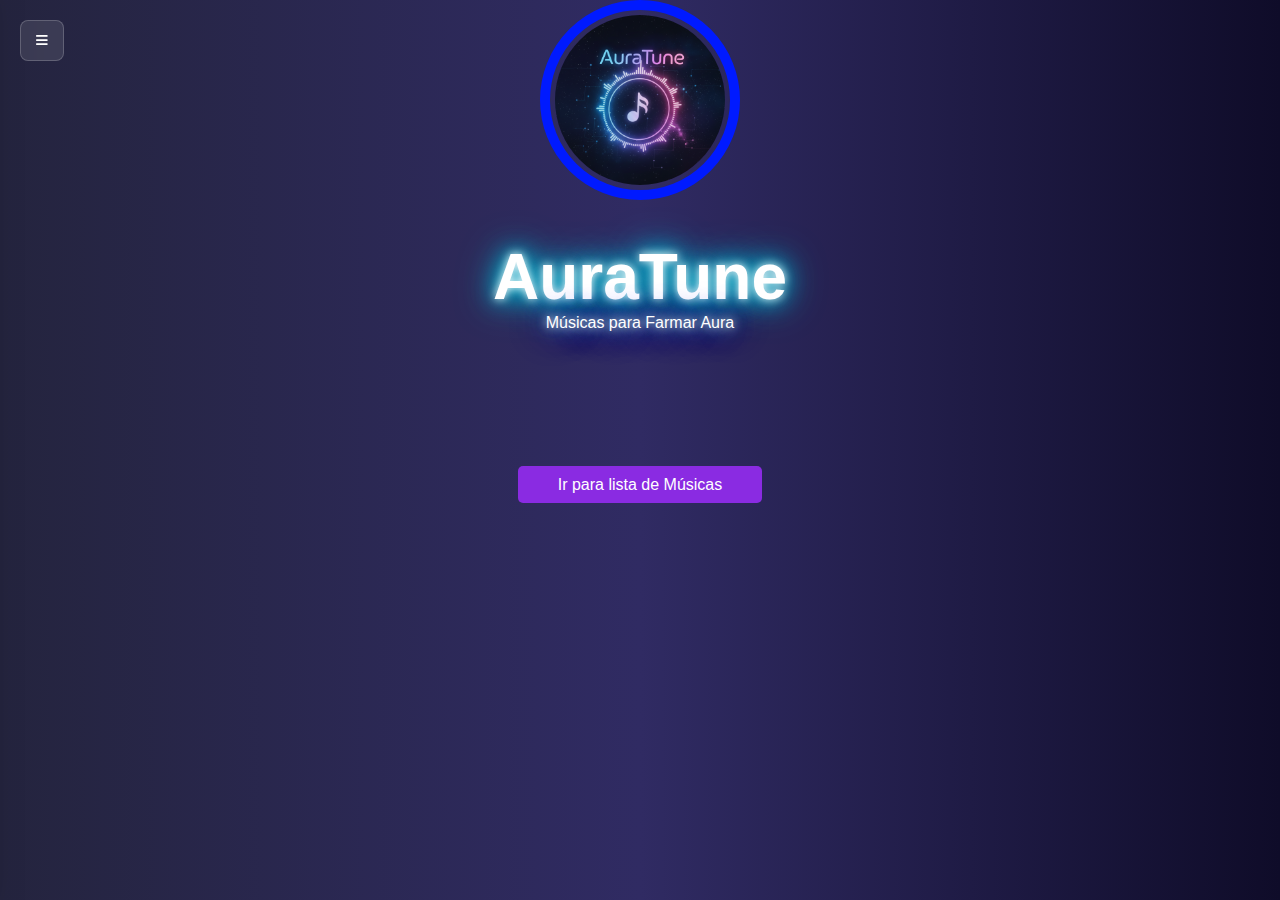
<file: index.html>
<!DOCTYPE html>
<html lang="pt-br">

<head>
    <meta charset="UTF-8">
    <meta name="viewport" content="width=device-width, initial-scale=1.0">
    <title>Menu Lateral Retrátil</title>
    <link rel="stylesheet" href="style.css">
    <link rel="shortcut icon" href="logo.ico" type="image/x-icon">
    <link rel="stylesheet" href="https://cdnjs.cloudflare.com/ajax/libs/font-awesome/6.0.0/css/all.min.css">

    <style>
        * {
            margin: 0;
            padding: 0;
            box-sizing: border-box;
            font-family: 'Segoe UI', sans-serif;
        }

        body {
            background: #0f0c29;
            background: linear-gradient(to right, #24243e, #302b63, #0f0c29);
            height: 100vh;
            overflow: hidden;
        }

        /* Botão de Abrir/Fechar */
        .btn-expandir {
            position: fixed;
            top: 20px;
            left: 20px;
            z-index: 1000;
            background: rgba(255, 255, 255, 0.1);
            border: 1px solid rgba(255, 255, 255, 0.2);
            color: white;
            padding: 12px 15px;
            border-radius: 8px;
            cursor: pointer;
            backdrop-filter: blur(5px);
            transition: 0.3s;
        }

        .btn-expandir:hover {
            background: rgba(0, 212, 255, 0.3);
            box-shadow: 0 0 15px rgba(0, 212, 255, 0.5);
        }

        /* Estrutura do Menu */
        .sidebar {
            position: fixed;
            left: -280px;
            /* Escondido por padrão */
            top: 0;
            width: 250px;
            height: 100%;
            background: rgba(255, 255, 255, 0.05);
            backdrop-filter: blur(15px);
            border-right: 1px solid rgba(255, 255, 255, 0.1);
            padding: 80px 20px 20px 20px;
            transition: all 0.5s cubic-bezier(0.77, 0, 0.175, 1);
            box-shadow: 10px 0 30px rgba(0, 0, 0, 0.5);
            z-index: 999;
        }

        /* Classe que será adicionada via JS */
        .sidebar.aberto {
            left: 0;
        }

        /* Itens do Menu */
        .nav-item {
            text-decoration: none;
            color: rgba(255, 255, 255, 0.7);
            padding: 15px 20px;
            border-radius: 12px;
            display: flex;
            align-items: center;
            gap: 15px;
            font-size: 18px;
            margin-bottom: 10px;
            transition: 0.3s;
            position: relative;
            overflow: hidden;
        }

        .nav-item:hover {
            color: #fff;
            background: rgba(255, 255, 255, 0.1);
            transform: translateX(10px);
        }

        /* Efeito de brilho ao passar o mouse */
        .nav-item::before {
            content: '';
            position: absolute;
            top: 0;
            left: -100%;
            width: 100%;
            height: 100%;
            background: linear-gradient(120deg, transparent, rgba(255, 255, 255, 0.2), transparent);
            transition: 0.6s;
        }

        .nav-item:hover::before {
            left: 100%;
        }

        .nav-item i {
            color: #00d4ff;
            text-shadow: 0 0 5px rgba(0, 212, 255, 0.5);
        }

        /* Overlay para escurecer o fundo quando o menu abrir */
        .overlay {
            position: fixed;
            top: 0;
            left: 0;
            width: 100%;
            height: 100%;
            background: rgba(0, 0, 0, 0.5);
            display: none;
            z-index: 998;
        }

        .overlay.ativo {
            display: block;
        }
    </style>
</head>

<body>
    <div class="logo">
        <img src="logo.png" width="200">
    </div>
    <div class="texto">
        <br><br>
        <h1>AuraTune</h1>
        <p>Músicas para Farmar Aura</p>
    </div>
<br><br><br><br><br><br><br><br>
    <div class="irmusicas">
        <a href="musica.html">Ir para lista de Músicas</a>
    </div>

    <button class="btn-expandir" onclick="toggleMenu()">
        <i class="fas fa-bars" id="icone-btn"></i>
    </button>

    <div class="overlay" id="overlay" onclick="toggleMenu()"></div>

    <nav class="sidebar" id="sidebar">
        <a href="index.html" class="nav-item">
            <i class="fas fa-home"></i>
            <span>Home</span>
        </a>

        <a href="musica.html" class="nav-item">
            <i class="fas fa-music"></i>
            <span>Músicas</span>
        </a>

        <a href="https://devaquiles.github.io/" target="_blank" class="nav-item">
            <i class="fas fa-briefcase"></i>
            <span>Meu Portfólio</span>
        </a>
    </nav>

    <script>
        function toggleMenu() {
            const sidebar = document.getElementById('sidebar');
            const overlay = document.getElementById('overlay');
            const icone = document.getElementById('icone-btn');

            sidebar.classList.toggle('aberto');
            overlay.classList.toggle('ativo');

            // Troca o ícone de barras para um "X" quando abrir
            if (sidebar.classList.contains('aberto')) {
                icone.classList.replace('fa-bars', 'fa-times');
            } else {
                icone.classList.replace('fa-times', 'fa-bars');
            }
        }
    </script>

</body>

</html>
</file>
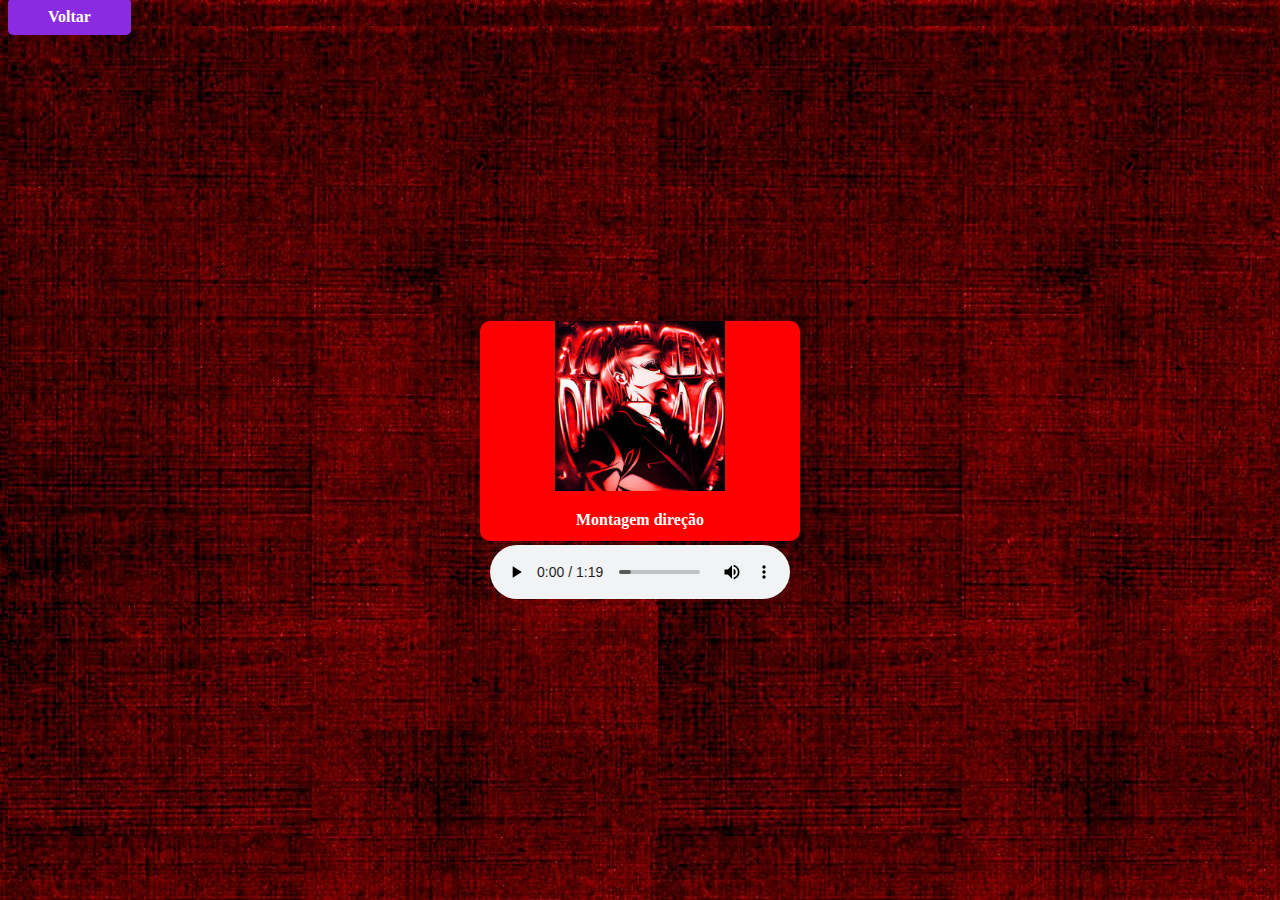
<file: direcao.html>
<!DOCTYPE html>
<html lang="pt-br">

<head>
    <meta charset="UTF-8">
    <meta name="viewport" content="width=device-width, initial-scale=1.0">
    <link rel="shortcut icon" href="logo.ico" type="image/x-icon">
    <title>Montagem direção</title>
</head>
<style>
    body {
        background-image: url(backdire.jpg);
    }

    .container {
        display: flex;
        justify-content: center;
        align-items: center;
        height: 90vh;
        background-image: url(backdire.jpg);
    }

    .box {
        width: 320px;
        height: 220px;
        border-radius: 10px;
        background-color: red;
        text-align: center;
    }

    a {
        text-decoration: none;
        padding: 10px 40px;
        background-color: blueviolet;
        color: white;
        border: none;
        border-radius: 5px;
        transition: box-shadow 0.3s ease-in-out, background-color 0.3s;
    }

    a:hover {
        box-shadow: 0 0 15px #007bff, 0 0 30px #007bff;
        background-color: #2e007d;
    }
</style>

<body>
    <a style="color: rgb(255, 255, 255);" href="musica.html"><b>Voltar</b></a>
    <div class="container">
        <div class="box">
            <img src="direcao.jpeg" alt="imagem da musica" width="170">
            <p style="color: white;"><b>Montagem direção</b></p> <audio controls>
                <source src="direcao.mp3" type="audio/mpeg  ">

        </div>
    </div>
</body>

</html>
</file>
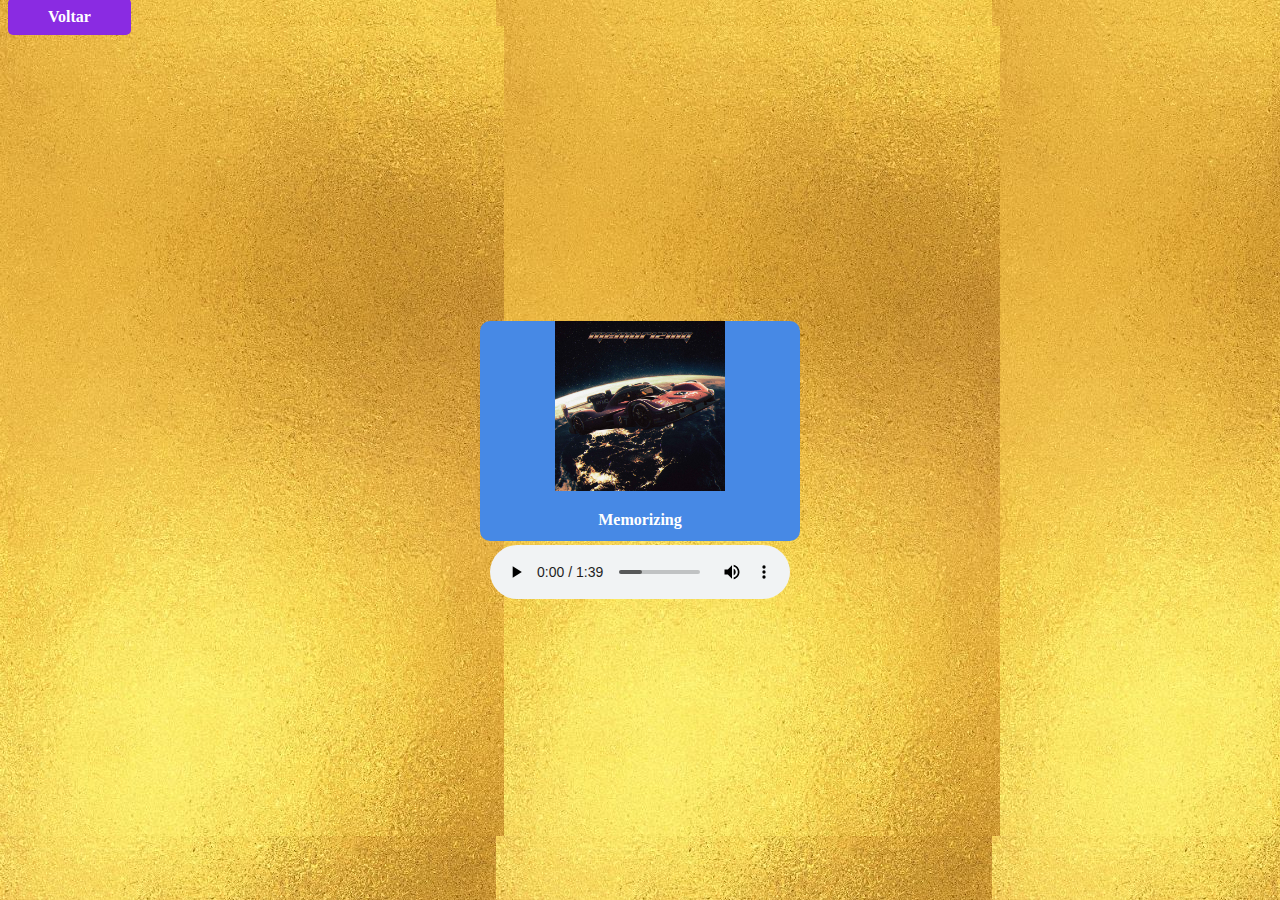
<file: memorizing.html>
<!DOCTYPE html>
<html lang="pt-br">

<head>
    <meta charset="UTF-8">
    <meta name="viewport" content="width=device-width, initial-scale=1.0">
    <link rel="shortcut icon" href="logo.ico" type="image/x-icon">
    <title>Memorizing</title>
</head>
<style>
    body {
        background-image: url(backmemo.jpg);
    }

    /* Contêiner pai para centralizar */
    .container {
        display: flex;
        justify-content: center;
        /* Centraliza horizontalmente */
        align-items: center;
        /* Centraliza verticalmente */
        height: 90vh;
        /* Define a altura total da tela */
        background-image: url(backmemo.jpg);
    }

    /* Div com borda curva */
    .box {
        width: 320px;
        height: 220px;
        border-radius: 10px;
        background-color: rgb(71, 137, 229);
        /* Borda curva (raio de 20px) */
        /* Para borda redonda (círculo), use 50% em um div quadrado [14] */
        text-align: center;
    }

    a {
        text-decoration: none;
        padding: 10px 40px;
        background-color: blueviolet;
        color: white;
        border: none;
        border-radius: 5px;
        /* Transição suave */
        transition: box-shadow 0.3s ease-in-out, background-color 0.3s;
    }

    a:hover {
        /* box-shadow: horizontal vertical desfoque cor */
        box-shadow: 0 0 15px #007bff, 0 0 30px #007bff;
        background-color: #2e007d;
        /* Clareia levemente o fundo */
    }
</style>

<body>
    <a style="color: rgb(255, 255, 255);" href="musica.html"><b>Voltar</b></a>
    <div class="container">
        <div class="box">
            <img src="memo.jpeg" alt="imagem da musica" width="170">
            <p style="color: white;"><b>Memorizing</b></p> <audio controls>
                <source src="memo.mp3" type="audio/mpeg  ">

        </div>
    </div>
</body>

</html>
</file>
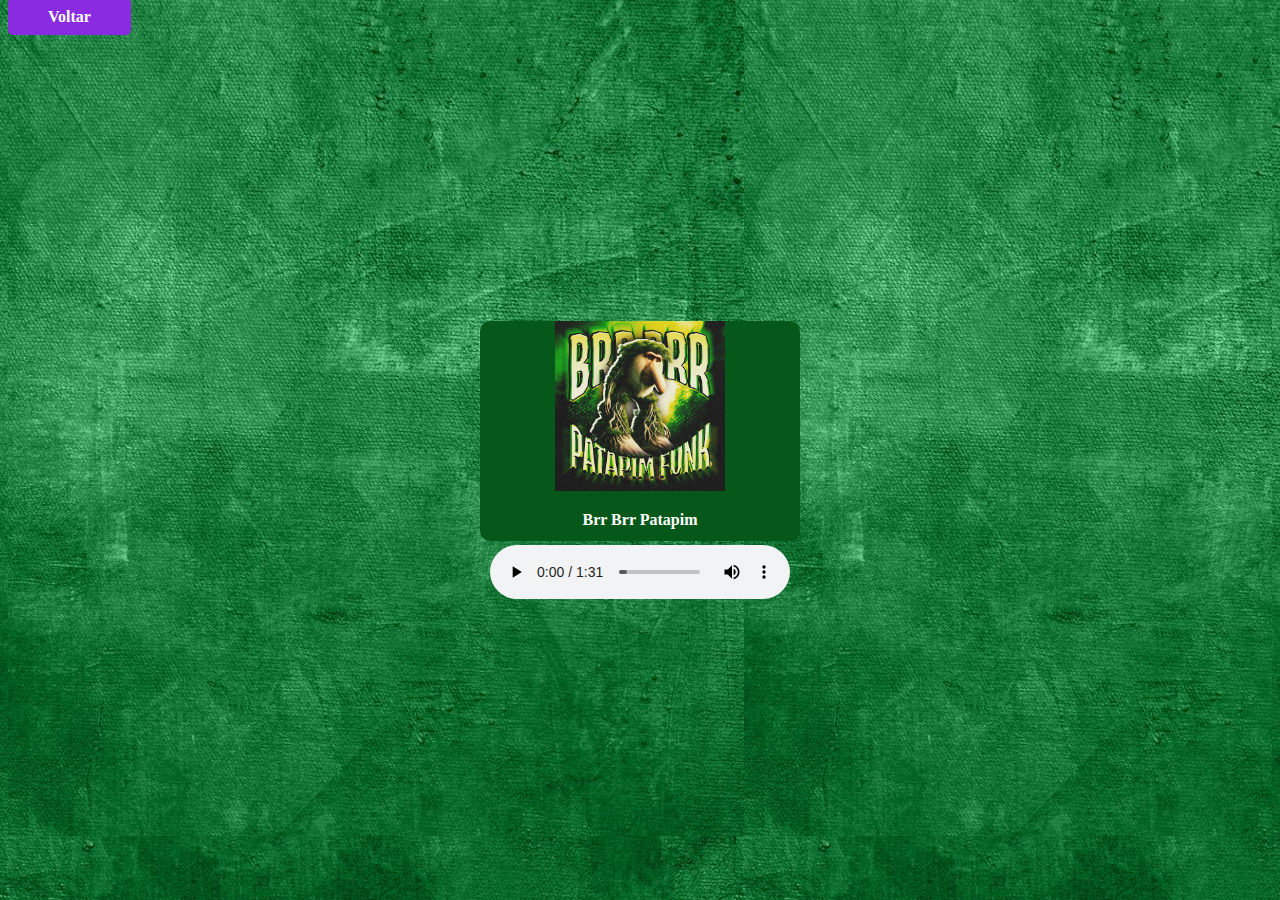
<file: patapim.html>
<!DOCTYPE html>
<html lang="pt-br">

<head>
    <meta charset="UTF-8">
    <meta name="viewport" content="width=device-width, initial-scale=1.0">
    <link rel="shortcut icon" href="logo.ico" type="image/x-icon">
    <title>Brr Brr Patapim</title>
</head>
<style>
    body {
        background-image: url(backpata.jpg);
    }

    .container {
        display: flex;
        justify-content: center;
        align-items: center;
        height: 90vh;
        background-image: url(backpata.jpg);
    }

    .box {
        width: 320px;
        height: 220px;
        border-radius: 10px;
        background-color: rgb(5, 88, 26);
        text-align: center;
    }

    a {
        text-decoration: none;
        padding: 10px 40px;
        background-color: blueviolet;
        color: white;
        border: none;
        border-radius: 5px;
        transition: box-shadow 0.3s ease-in-out, background-color 0.3s;
    }

    a:hover {
        box-shadow: 0 0 15px #007bff, 0 0 30px #007bff;
        background-color: #2e007d;
    }
</style>

<body>
    <a style="color: rgb(255, 255, 255);" href="musica.html"><b>Voltar</b></a>
    <div class="container">
        <div class="box">
            <img src="musicapa.jpg" alt="imagem da musica" width="170">
            <p style="color: white;"><b>Brr Brr Patapim</b></p> <audio controls>
                <source src="patapim.mp3" type="audio/mpeg  ">

        </div>
    </div>
</body>

</html>
</file>
<file: style.css>
* {
    margin: 0;
    padding: 0;
    box-sizing: border-box;
}

.logo {
    text-align: center;
}

.logo img {
    border: 10px solid #001aff;
    border-radius: 50%;
    padding: 5px;
    animation: brilho_e_move 1.5s ease infinite alternate;
}

@keyframes brilho_e_move {
    to {
        transform: translateY(20px);
        box-shadow: 0px 0px 10px cyan, 0px 0px 20px cyan;
    }
}

h1 {
    color: white;
    font-size: 4em;
    text-shadow: 0 0 10px #fff, 0 0 20px #00B8D4, 0 0 30px #00B8D4, 0 0 40px #00B8D4;
    text-align: center;
}

p {
    color: white;
    font-size: 1em;
    text-shadow: 0 0 10px #fff, 0 0 20px #00B8D4, 0 0 30px #5d27da, 0 0 40px #220088;
    text-align: center;
}

a {
    text-decoration: none;
    padding: 10px 40px;
    background-color: blueviolet;
    color: white;
    border: none;
    border-radius: 5px;
    /* Transição suave */
    transition: box-shadow 0.3s ease-in-out, background-color 0.3s;
}

a:hover {
    /* box-shadow: horizontal vertical desfoque cor */
    box-shadow: 0 0 15px #007bff, 0 0 30px #007bff;
    background-color: #2e007d;
    /* Clareia levemente o fundo */
}

.irmusicas {
    text-align: center;
}
</file>
